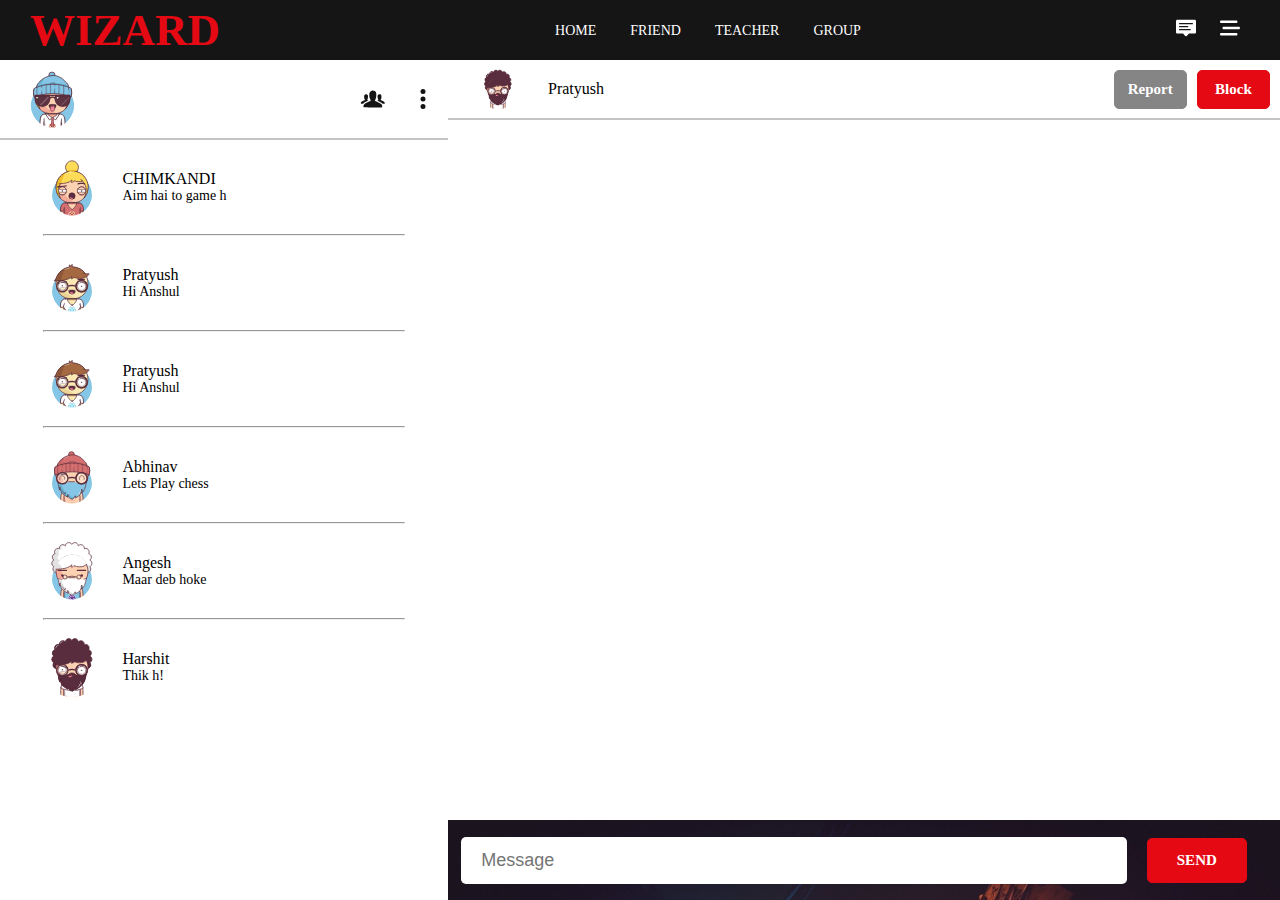
<file: message.html>
<!DOCTYPE html>
<html lang="en">
<head>
    <meta charset="UTF-8">
    <meta name="viewport" content="width=device-width, initial-scale=1.0">
    <title>MESSAGE</title>
    <link rel="stylesheet" href="message.css">
</head>
<body>

<nav>
    <h1 class="logo">WIZARD</h1>
    <ul>
        <a href="index.html">HOME</a>
        <a href="friend.html">FRIEND</a>
        <a href="teacher.html">TEACHER</a>
        <a href="group.html">GROUP</a>
    </ul>
    <ul class="rightnav">
        <img src="message-svgrepo-com.svg" alt="">
        <img src="bars-staggered-solid.svg" alt="" class="barbtn">
    </ul>
</nav>

<!-- ------------------HIDDEN POPUP BOX CODE----------------- -->
<div class="hiddenbarbox">
    <button class="boxbtns"><img src="login-svgrepo-com.svg" alt="">LOGIN</button>
    <button class="boxbtns"><img src="create-svgrepo-com.svg" alt="">REIGISTER</button>
    <button class="boxbtns"><img src="report-svgrepo-com.svg" alt="">REPORT</button>
    <button class="boxbtns"><img src="feedback-svgrepo-com.svg" alt="">FEEDBACK</button>
   <button class="closebtnhiddenbox"><img src="close-circle-svgrepo-com.svg" alt="">CLOSE BOX</button>
</div>

<!-- --------------------------------- -->

<div class="messagecontainer">
    <div class="box" id="box1">
        <div class="abtusernav">
            <div class="abtuserbox" id="abtuserbox1">
                <img src="bighead6.svg" alt="">
            </div>
            <div class="abtuserbox" id="abtuserbox2"> 
                <img src="group-svgrepo-com.svg" alt="">
                <img src="dots-vertical-svgrepo-com.svg" alt="">
            </div>
            
            
        </div>
        <div class="friendcontainer">
            <div class="friendbox" id="friendbox1">               
                <img src="bighead5.svg" alt="" class="userimg">
                <ul>
                <p class="name">CHIMKANDI</p>
                <p class="message">Aim hai to game h</p>
                </ul>
            </div>
            <hr>
            <div class="friendbox" id="friendbox1">               
                <img src="bighead4.svg" alt="" class="userimg">
                <ul>
                <p class="name">Pratyush</p>
                <p class="message">Hi Anshul</p>
                </ul>
            </div>
            <hr>
            <div class="friendbox" id="friendbox1">               
                <img src="bighead4.svg" alt="" class="userimg">
                <ul>
                <p class="name">Pratyush</p>
                <p class="message">Hi Anshul</p>
                </ul>
            </div>
            <hr>
            <div class="friendbox" id="friendbox1">               
                <img src="bighead1.svg" alt="" class="userimg">
                <ul>
                <p class="name">Abhinav</p>
                <p class="message">Lets Play chess</p>
                </ul>
            </div>
            <hr>
            <div class="friendbox" id="friendbox1">               
                <img src="bighead2.svg" alt="" class="userimg">
                <ul>
                <p class="name">Angesh</p>
                <p class="message">Maar deb hoke</p>
                </ul>
            </div>
            <hr>
            <div class="friendbox" id="friendbox1">               
                <img src="bighead.svg" alt="" class="userimg">
                <ul>
                <p class="name">Harshit</p>
                <p class="message">Thik h!</p>
                </ul>
            </div>
        </div>
    </div>

    <div class="box" id="box2">
        <div class="chatnavcontainer">
            <div class="userchatnav">
                <img src="bighead.svg" alt="" class="userimgchat">
                <ul>
                    <p class="chatname">Pratyush</p>
                </ul>
            </div>
            <div class="callnav">
                <button class="report">Report</button>
                <button class="block">Block</button>
            </div>
        </div>
        
        <div class="userchatbox">
            <div class="messagebox" id="comebox"></div>
            <div class="messagebox" id="sendbox"></div>
        </div>

        <div class="bottom">
            <input type="text" name="range" id="" class="chatinput" placeholder="Message">
            <button class="sendbtn">SEND </button>
        </div>
    </div>

</div>

<script src="message.js"></script>

</body>
</html>
</file>
<file: message.css>
*{
    margin: 0px;
    padding: 0px;
    box-sizing: border-box;
}
body,html{
    background-color: #ffffff;
    max-width: 1600px;
    height: 100vh;
    margin: auto;
    overflow-x: hidden;
}
nav{
    display: flex;
    align-items: center;
    justify-content: space-between;
    background-color: #151515;
    height: 60px;
}
.logo{
    color: #E50914;
    font-family: Bebas Neue;
    font-size: 45px;
    margin: 0px 30px;
}
nav a{
    display: inline;
    color: #fff;
    padding: 10px 15px;
    font-family: 'Gotham';
    font-weight: 300;
    font-style: normal;
    font-size: 14px;
    gap: 10px;
    border-radius: 5px;
    text-decoration: none;
}
.rightnav{
    margin-right: 30px;
}
nav ul img{
    width: 20px;
    margin: 0px 10px;
    filter: invert();
}
nav a:hover{
    color: #E50914;
    cursor: pointer;
}
.rightnav img:hover{
    cursor: pointer;
filter: invert(18%) sepia(54%) saturate(7476%) hue-rotate(350deg) brightness(87%) contrast(109%);
}

/* ----------------------- */

.hiddenbarbox button:hover{
    color: #E50914;
    background-color: transparent;
    cursor: pointer;
}
.hiddenbarbox{
    display: none;
    height: calc(100vh - 60px);
    width: 350px;
    max-width: 1600px;
    background-color: rgba(255, 255, 255, 0.4);
    border-radius: 5px;
    position: absolute;
    top: 60px;
    left: 74%;
    z-index: 21;
    -webkit-backdrop-filter: blur(5px);
    backdrop-filter: blur(5px);
    overflow: hidden;
    animation-name: hidden;
    animation-duration: 1s;
    animation-fill-mode: forwards;
}
@keyframes hidden {
    0%{
        left: 100%;
    }
    25%{
        left: 100%;
    }
    50%{
        left: 74%;
    }
    75%{
        left: 74%;
    }
    100%{
        left: 74%;
    }
}
.closebtnhiddenbox,.boxbtns{
    padding: 20px;
    font-size: 20px;
    width: 250px;
    margin: 20px auto;
    color: white;
    border: 2px solid #E50914;
    background-color: #E50914;
    border-radius: 20px;
    transition: 0.1s cubic-bezier(0.075, 0.82, 0.165, 1);
    display: flex;
    align-items: center;
    justify-content: left;
    font-family: 'Gotham';
    font-weight: 900;
    font-style: normal;
}
.boxbtns img,.closebtnhiddenbox img{
    width: 25px;
    filter: invert();
    margin: 0px 6px 0px 20px;
}
.hiddenbarbox button:hover img{
        filter: invert(18%) sepia(54%) saturate(7476%) hue-rotate(350deg) brightness(87%) contrast(109%);
}

/* -------------------CONTIANER---------------- */

.messagecontainer{
    width: 100%;
    height: calc(100vh - 60px);
    display: flex;
    justify-content: center;
}
#box1{
    width: 35%;
    display: flex;
    align-items: center;
    flex-direction: column;
    background-color: white;
    overflow-y: scroll;
}
#box2{
    width: 65%;
    background-color: #ffffff;
    display: flex;
    align-items: center;
    justify-content: center;
    flex-direction: column;
}
/* --------------------BOX 1--------------- */

.abtusernav{
    width: 100%;
    height: 80px;
    display: flex;
    align-items: center;
    justify-content: center;
    border-bottom: 2px solid rgb(196, 196, 196);
}
.abtuserbox{
    width: 50%;
}
#abtuserbox1 img{
    width: 65px;
    margin: 0px 20px;
}
#abtuserbox2{
    display: flex;
    align-items: center;
    justify-content: end;
}
#abtuserbox2 img{
    width: 30px;
    margin: 0px 10px;
    filter: invert(7%) sepia(11%) saturate(9%) hue-rotate(331deg) brightness(91%) contrast(97%);
}

.friendcontainer{
    width: 90%;
    display: flex;
    align-items: left;
    flex-direction: column;
    margin: 0px 10px;
    flex-wrap: wrap;
}
.friendbox{
    width: 100%;
    height: 90px;
    background-color: #ffffff;
    margin: 2px 0px;
    border-radius: 5px;
    /* box-shadow: 0px 2px 10px rgb(212, 212, 212); */
    display: flex;
    align-items: center;
    justify-content: left;
}
hr{
    width: 90%;
    display: block;
    margin: auto;
}
.message{
    font-family: 'Gotham';
    font-weight: 400;
    font-style: normal;
    font-size: 14px;
    margin: 0px 20px;
    text-align: left;
}
.name{
    font-family: viga;
    margin: 0px 20px;
    text-align: left;
}
.chatname{
    font-family: viga;
    margin: 0px 20px;
    text-align: left;
}

.usermessage{
    display: block;
    width: fit-content;
    max-width: 300px;
    font-family: 'Gotham';
    font-weight: 300;
    font-style: normal;
    background-color: #ff3131;
    padding: 10px 15px;
    color: white;
    border-radius: 5px;
    margin: 2.5px;
    word-wrap: break-word;
    letter-spacing: 1px;
    position: sticky;
    right: 0%;
}
.userimg{
    width: 60px;
    border-radius: 50px;
    margin-left: 20px;
}

/* ----------------BOX 2 --------------------- */
.chatnavcontainer{
    width: 100%;
    background-color: white;
    display: flex;
    align-items: center;
    justify-content: space-between;
    border-bottom: 2px solid rgb(196, 196, 196);
    height: 60px;
}
.userchatnav{
    display: flex;
    align-items: center;
    justify-content: center;
}
.userchatbox{
    width: 100%;
    height: calc(100% - 140px);
    background-color: #ffffff;
    display: flex;
    align-items: center;
    justify-content: center;
    overflow-y: scroll;
    scroll-behavior: smooth;
}
.messagebox{
    width: 50%;
    height: 100%;
    padding: 5px;
}
.bottom{
    width: 100%;
    height: 80px;
    display: flex;
    align-items: center;
    justify-content: center;
    background-color: #1b0d0d;
    -webkit-backdrop-filter: blur(1px);
    backdrop-filter: blur(1px);
    background-image: url('thumb-1920-1045596.jpg');
    background-size: 100%;
}
.callnav{
    width: 20%;
    display: flex;
    align-items: center;
    justify-content: center;
}
.report{
    padding: 10px;
    border: none;
    background-color: #858585;
    border-radius: 5px;
    color: white;
    width: 100px;
    font-family: 'Gotham';
    font-weight: 900;
    font-style: normal;
    font-size: 15px;
    border: 1px solid #858585;
}
.block{
    margin: 0px 10px;
    padding: 10px;
    border: none;
    background-color: #E50914;
    border-radius: 5px;
    color: white;
    width: 100px;
    font-family: 'Gotham';
    font-weight: 900;
    font-style: normal;
    font-size: 15px;
    border: 1px solid #E50914;
}
.userimgchat{
    width: 60px;
    padding: 10px;
    border-radius: 50px;
    margin-left: 20px;
}
.callnavimg{
    width: 50px;
    padding: 10px;
    border-radius: 50px;
    margin: auto;
}
.chatinput{
    width: 80%;
    padding: 13px 20px;
    font-size: 18px;
    border-radius: 5px;
    border: none;
    outline: none;
}
.sendbtn{
    margin: 0px 20px;
    padding: 13px;
    border: none;
    background-color: #E50914;
    border-radius: 5px;
    color: white;
    width: 100px;
    font-family: 'Gotham';
    font-weight: 900;
    font-style: normal;
    font-size: 15px;
    border: 1px solid #E50914;
}

/* --------scroll bar ---------*/

body::-webkit-scrollbar {
    width: 2px;
  }
   
body::-webkit-scrollbar-track {
    box-shadow: inset 0 0 6px rgb(0, 0, 0);
  }
   
body::-webkit-scrollbar-thumb {
    background-color: rgb(94, 94, 94);
    outline: 1px solid rgb(146, 146, 146);
}
#box1::-webkit-scrollbar {
    width: 2px;
  }
   
#box1::-webkit-scrollbar-track {
    box-shadow: inset 0 0 6px rgba(0, 0, 0, 0.3);
  }
   
#box1::-webkit-scrollbar-thumb {
    background-color: rgb(196, 196, 196);
    outline: 0px solid rgb(8, 8, 8);
}
.userchatbox::-webkit-scrollbar {
    width: 2px;
  }
   
.userchatbox::-webkit-scrollbar-track {
    box-shadow: inset 0 0 6px rgb(255, 255, 255);
  }
   
.userchatbox::-webkit-scrollbar-thumb {
    background-color: rgb(255, 255, 255);
    outline: 0px solid rgb(255, 255, 255);
}
</file>
